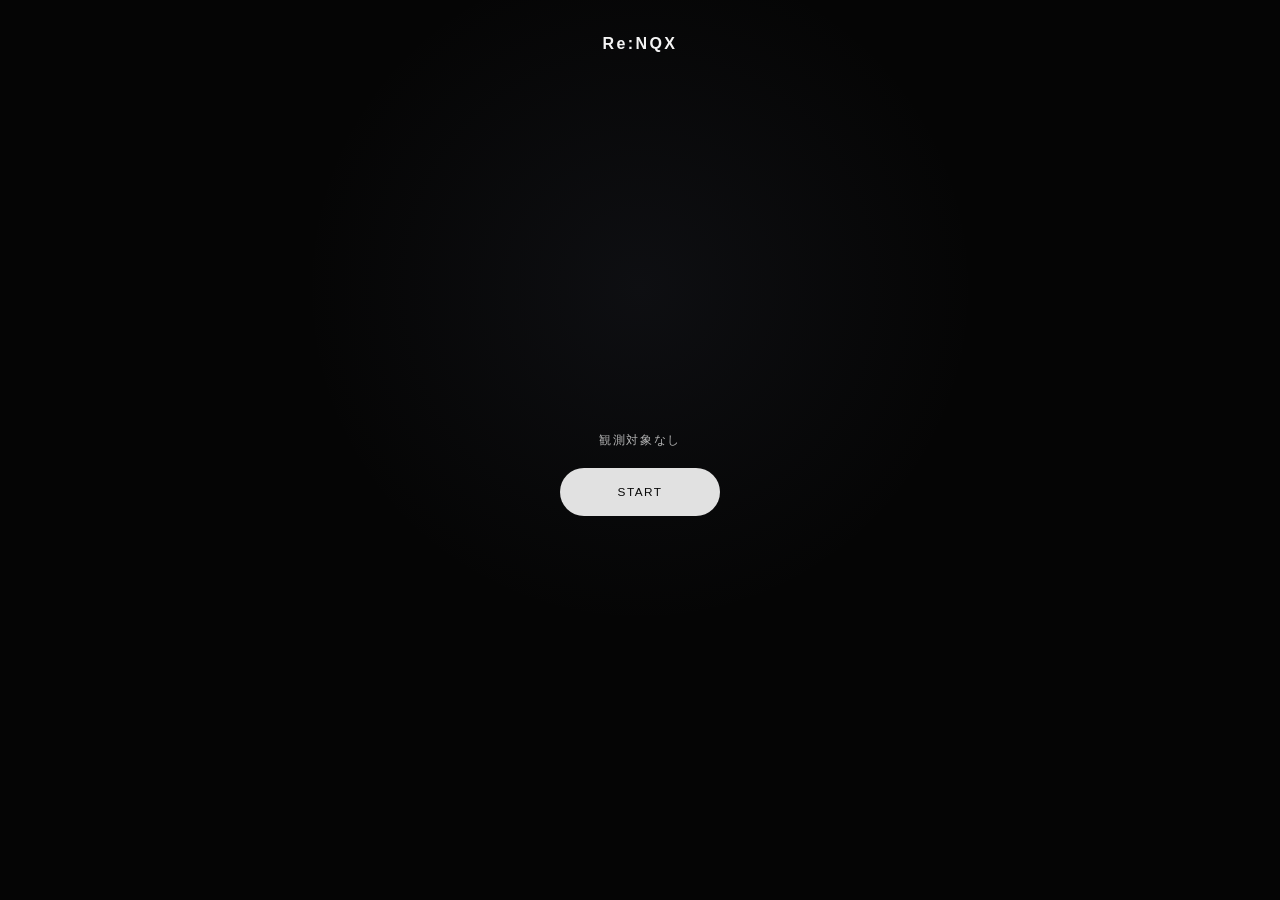
<file: index.html>
<!doctype html><html lang="ja"><head><meta charset="utf-8"><meta name="viewport" content="width=device-width,initial-scale=1"><meta http-equiv="refresh" content="0;url=/re-NQX/"><title>Re:NQX</title></head><body><a href="/re-NQX/">Re:NQX</a></body></html>
</file>
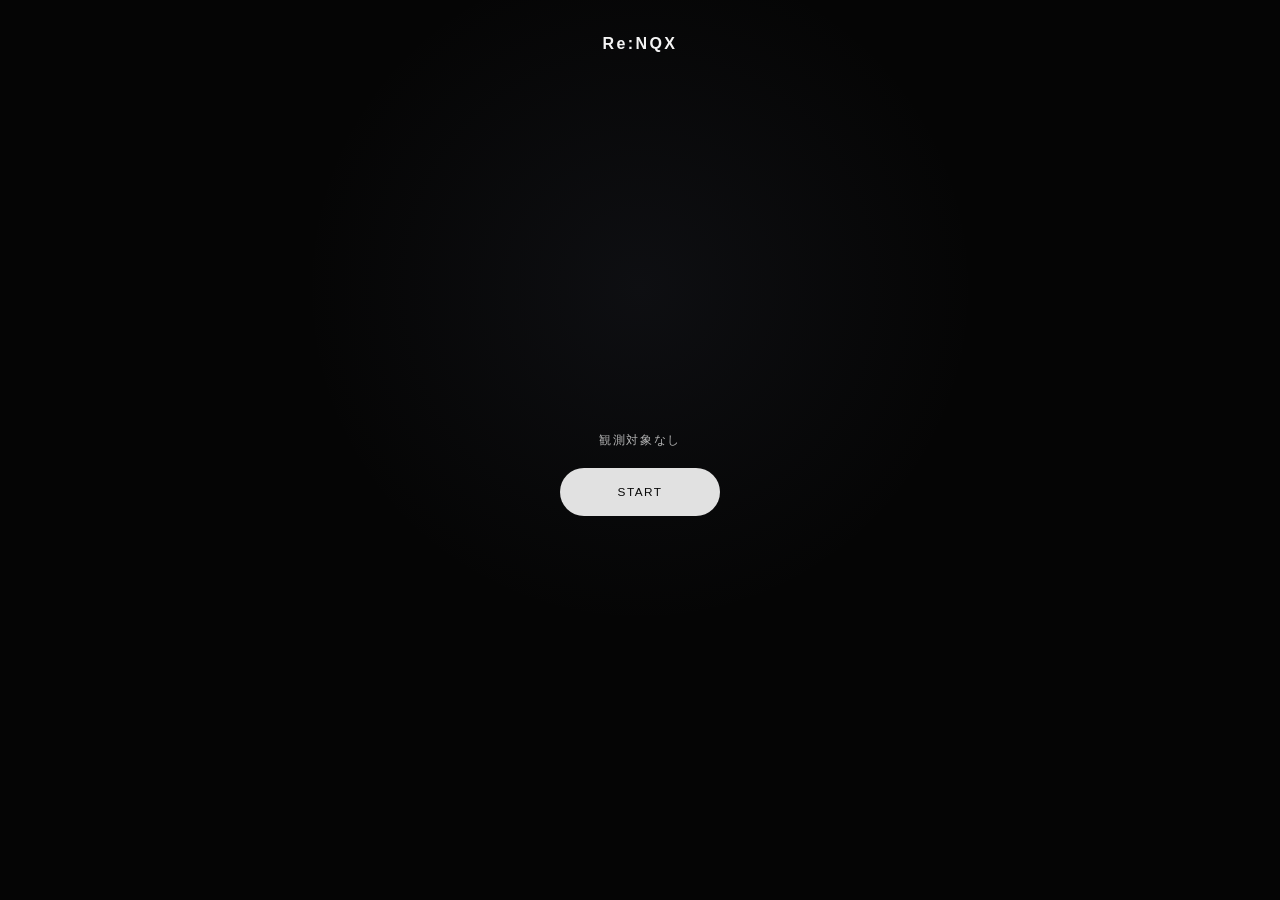
<file: re-NQX/index.html>
<!doctype html>
<html lang="ja">
  <head>
    <meta charset="UTF-8" />
    <meta name="viewport" content="width=device-width, initial-scale=1, viewport-fit=cover" />
    <meta name="theme-color" content="#050505" />
    <meta name="apple-mobile-web-app-capable" content="yes" />
    <meta name="apple-mobile-web-app-status-bar-style" content="black" />
    <title>Re:NQX</title>
    <link rel="icon" href="./icon.svg" />
    <script type="module" crossorigin src="/re-NQX/assets/index-VLy-vfEJ.js"></script>
    <script type="module" src="/re-NQX/hotfix-ja-20261011.js"></script>
    <link rel="stylesheet" crossorigin href="/re-NQX/assets/index-lcBI-uPu.css">
  <link rel="manifest" href="/re-NQX/manifest.webmanifest"><script id="vite-plugin-pwa:register-sw" src="/re-NQX/registerSW.js"></script></head>
  <body>
    <div id="app"></div>
  </body>
</html>
</file>
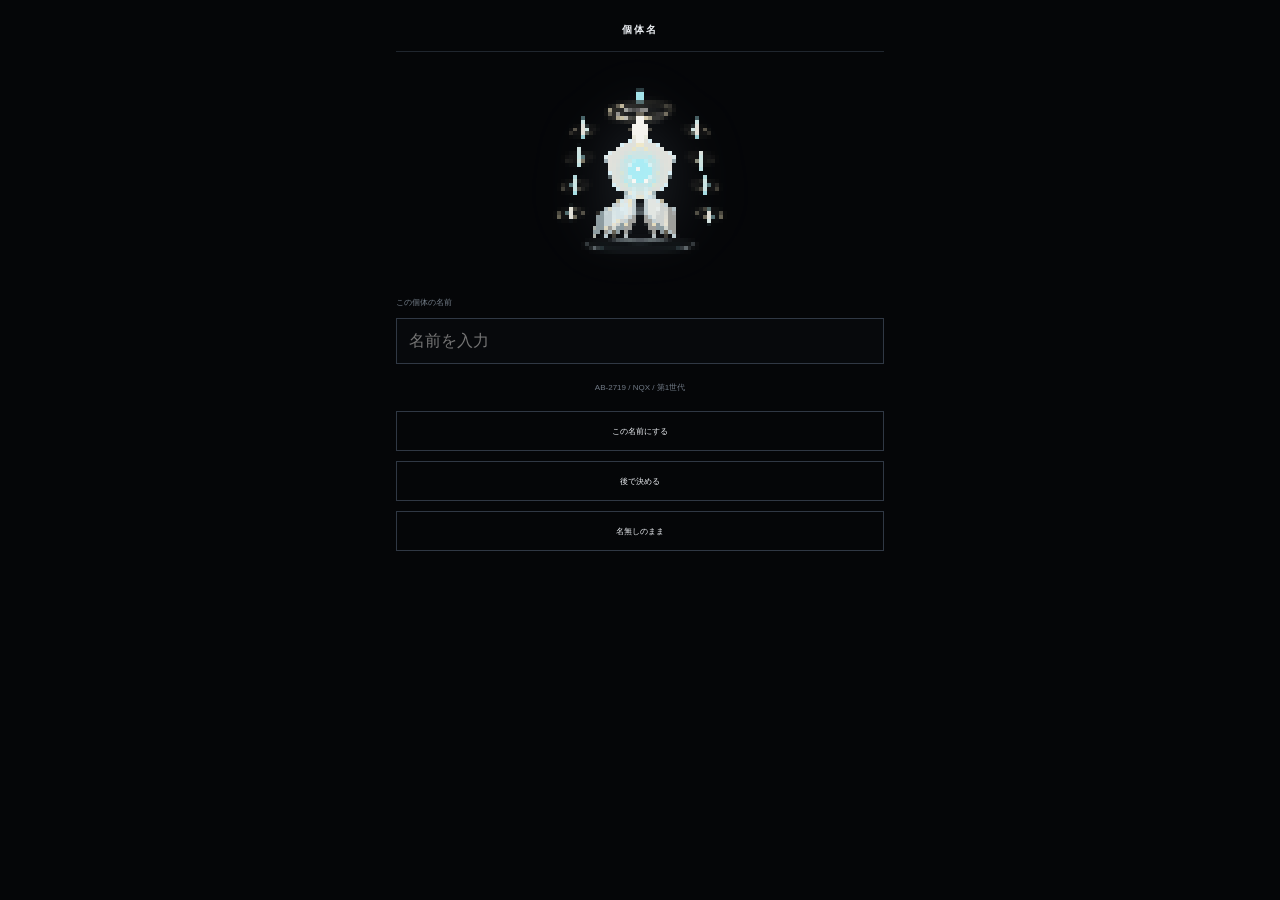
<file: renqx-preview/index.html>
<!doctype html>
<html lang="ja">
<head>
<meta charset="utf-8">
<meta name="viewport" content="width=device-width,initial-scale=1,viewport-fit=cover">
<meta name="theme-color" content="#050608">
<title>Re:NQX</title>
<style>
:root{font-family:-apple-system,BlinkMacSystemFont,"Segoe UI",sans-serif;color:#eef1f5;background:#050608}*{box-sizing:border-box}html,body,#app{margin:0;min-height:100%;background:#050608}body{min-height:100dvh;overflow-x:hidden}button,input{font:inherit;color:inherit}button{background:transparent;border:0}.screen{width:min(100%,520px);min-height:100dvh;margin:0 auto;position:relative}.home{display:flex;flex-direction:column;padding:max(0px,env(safe-area-inset-top)) 16px max(8px,env(safe-area-inset-bottom));background:radial-gradient(circle at 50% 43%,rgba(70,91,118,.11),transparent 37%),linear-gradient(rgba(20,25,33,.12) 1px,transparent 1px),linear-gradient(90deg,rgba(20,25,33,.12) 1px,transparent 1px),#050608;background-size:auto,64px 64px,64px 64px,auto}.identity{min-height:76px;display:flex;justify-content:space-between;align-items:flex-end;padding:0 4px 12px;border-bottom:1px solid #181d24}.identity>div{display:flex;flex-direction:column;gap:4px}.identity>div:last-child{text-align:right}.identity strong{font-size:15px;letter-spacing:.15em}.identity span{font-size:8px;color:#737c88;letter-spacing:.15em}.meta{height:34px;display:grid;grid-template-columns:1fr 1fr;border-bottom:1px solid #20262e}.meta span{display:grid;place-items:center;border-right:1px solid #20262e;color:#808a96;font-size:8px;letter-spacing:.16em}.meta span:last-child{border-right:0}.pair{display:grid;grid-template-columns:1fr 1fr;border-bottom:1px solid #20262e}.pair button{min-height:34px;border-right:1px solid #20262e;color:#929ba6;font-size:8px;letter-spacing:.18em}.pair button:last-child{border-right:0}.stage{flex:1;min-height:370px;display:grid;place-items:center}.pixel{display:block;width:min(58vw,240px);height:min(58vw,240px);image-rendering:pixelated;filter:drop-shadow(0 0 25px rgba(205,235,255,.13))}.explore{min-height:44px;border-top:1px solid #29313a;border-bottom:1px solid #29313a;color:#c6ccd4;font-size:9px;letter-spacing:.2em}.ad{height:44px;margin-top:8px;border:1px dashed #252c35;display:flex;align-items:center;justify-content:center;gap:8px;color:#505965;font-size:8px}.ad b{padding:2px 5px;border:1px solid #343d48;font-weight:500}.detail{padding:max(8px,env(safe-area-inset-top)) 16px max(18px,env(safe-area-inset-bottom));background:#050608;overflow:auto}.back{min-height:44px;display:grid;grid-template-columns:64px 1fr 64px;align-items:center;border-bottom:1px solid #20262e}.back button{justify-self:start;color:#818b96;font-size:8px;letter-spacing:.13em}.back strong{grid-column:2;text-align:center;font-size:10px;letter-spacing:.17em}.visual{display:grid;grid-template-columns:150px 1fr;align-items:center;min-height:180px;border-bottom:1px solid #20262e}.visual .pixel{width:140px;height:140px}.visual div{display:flex;flex-direction:column;gap:5px}.visual b{font-size:14px;letter-spacing:.1em}.visual span{font-size:8px;color:#747e89}.edit-name{margin-top:5px;min-height:28px;border:1px solid #303844;color:#aeb6c0;font-size:7px}.grid{display:grid;grid-template-columns:1fr 1fr;border-top:1px solid #20262e;border-left:1px solid #20262e;margin-top:12px}.grid div{padding:10px 8px;border-right:1px solid #20262e;border-bottom:1px solid #20262e}.grid .wide{grid-column:1/-1}.grid small{display:block;color:#68727e;font-size:7px}.grid b{display:block;margin-top:4px;font-size:10px}.bank{text-align:center;padding:24px 0 18px;border-bottom:1px solid #20262e}.bank small{display:block;color:#747d89;font-size:8px}.bank strong{display:block;font-size:36px;font-weight:500}.rows button{width:100%;min-height:44px;display:grid;grid-template-columns:1fr 52px 48px;align-items:center;border-bottom:1px solid #20262e;text-align:left;font-size:9px}.rows button.selected{background:rgba(225,235,248,.06);box-shadow:inset 2px 0 #d8e1ec}.rows b,.rows em{text-align:right}.rows em{font-style:normal;color:#7e8792}.selection{text-align:center;color:#818a95;font-size:8px;min-height:34px;padding:10px 0}.confirm{width:100%;min-height:44px;border:1px solid #36404b;font-size:9px;letter-spacing:.15em}.confirm:disabled{opacity:.25}.name-visual{display:grid;place-items:center;min-height:245px}.name-visual .pixel{width:190px;height:190px}.name-form{display:grid;gap:10px}.name-form label{font-size:8px;color:#737d88}.name-form input{width:100%;height:46px;padding:0 12px;border:1px solid #303844;background:#07090c;outline:none}.name-form p{text-align:center;color:#707985;font-size:8px}.name-form button{min-height:40px;border:1px solid #303844;font-size:8px}.pvp{display:grid;place-items:center;padding:25px 0}.pvp .pixel{width:180px;height:180px}.pvp-actions{display:grid;grid-template-columns:1fr 1fr;gap:1px;border:1px solid #252d36;background:#252d36}.pvp-actions button{min-height:44px;background:#07090c;font-size:9px}.help{text-align:center;color:#707985;font-size:8px;line-height:1.6}.log article{padding:10px 0;border-bottom:1px solid #191f26}.log time,.log p{color:#737d88;font-size:8px}.log b{display:block;margin-top:3px;font-size:9px}
.interstice-screen{position:relative;display:grid;grid-template-rows:auto minmax(0,1fr) auto;height:100dvh;min-height:100dvh;overflow:hidden;padding:0 0 max(.45rem,env(safe-area-inset-bottom));background:#050505;color:#f4f4f4}.interstice-screen.zero-mode{background:#f4f4f4;color:#171717}.interstice-hud{--hud-safe-top:env(safe-area-inset-top);--scope-axis-y:calc(var(--hud-safe-top) + 3.72rem);position:relative;z-index:3;width:100%;min-height:calc(clamp(7.15rem,16.5dvh,8.4rem) + var(--hud-safe-top));pointer-events:none;letter-spacing:.12em;font-variant-numeric:tabular-nums}.core-signal-label{position:absolute;top:calc(var(--hud-safe-top) + .15rem);left:50%;transform:translateX(-50%);white-space:nowrap;font-size:.57rem;opacity:.76}.phase-count{position:absolute;top:var(--scope-axis-y);left:50%;transform:translate(-50%,-50%);font-size:clamp(1.45rem,6.5vw,1.9rem);line-height:1}.scope-hint{position:absolute;min-width:1.7rem;text-align:center;font-size:clamp(.66rem,2.8vw,.78rem);opacity:.88}.hint-up{top:calc(var(--hud-safe-top) + 1.2rem);left:50%;transform:translateX(-50%)}.hint-left{top:var(--scope-axis-y);left:max(5mm,env(safe-area-inset-left));transform:translateY(-50%)}.hint-right{top:var(--scope-axis-y);right:max(5mm,env(safe-area-inset-right));transform:translateY(-50%)}.hint-down{bottom:.28rem;left:50%;transform:translateX(-50%)}.reticle-line{position:absolute;left:50%;width:1px;transform:translateX(-50%);background:currentColor;opacity:.28}.reticle-line-top{top:calc(var(--hud-safe-top) + 2.2rem);height:.78rem}.reticle-line-bottom{top:calc(var(--hud-safe-top) + 5.25rem);bottom:1.42rem}.interstice-canvas{display:block;width:100%;height:100%;min-height:0;touch-action:none;user-select:none;transform-origin:center}.interstice-canvas.phase-moving{animation:phaseShift .15s ease-out}.interstice-notice{min-height:2.1rem;margin:0;padding:.35rem;text-align:center;font-size:.8rem;white-space:pre-line}.extra{position:absolute;z-index:8;top:max(.45rem,env(safe-area-inset-top));left:max(.5rem,env(safe-area-inset-left));right:max(.5rem,env(safe-area-inset-right));display:flex;justify-content:space-between;pointer-events:none}.extra span,.extra button{pointer-events:auto;color:rgba(244,244,244,.62);font-size:7px;letter-spacing:.12em}.zero-mode .extra span,.zero-mode .extra button{color:rgba(23,23,23,.62)}
.battle-screen{position:relative;display:grid;grid-template-rows:auto 1fr auto auto;gap:.6rem;min-height:100dvh;padding:max(8px,env(safe-area-inset-top)) 16px max(8px,env(safe-area-inset-bottom));overflow:hidden;background:#050608}.battle-head{display:flex;justify-content:space-between;align-items:center;min-height:42px;font-size:9px;letter-spacing:.12em}.battle-field{display:grid;grid-template-columns:1fr 1fr;gap:8px;align-items:center}.battle-unit{position:relative;text-align:center}.battle-unit p{margin:4px 0;color:#8a949f;font-size:8px;line-height:1.4}.battle-canvas{display:block;width:min(42vw,180px)!important;height:min(42vw,180px)!important;margin:0 auto;image-rendering:pixelated;filter:drop-shadow(0 0 12px rgba(225,228,255,.16));transform-origin:center}.enemy-unit .battle-canvas{transform:scaleX(-1)}.battle-intel{opacity:.7}.battle-message{min-height:50px;margin:0;display:grid;place-items:center;text-align:center;white-space:pre-line;font-size:9px;letter-spacing:.08em}.battle-message-critical{font-weight:700}.battle-commands{display:grid;grid-template-columns:1fr 1fr;gap:6px}.battle-commands button{min-height:48px;border:1px solid #303844;font-size:9px}.battle-commands button:disabled{opacity:.28}.battle-screen.battle-finished .battle-commands{opacity:.25;pointer-events:none}.battle-screen.battle-enter:before{content:"";position:absolute;inset:0;z-index:4;pointer-events:none;background:repeating-linear-gradient(to bottom,transparent 0 5px,rgba(244,244,244,.045) 5px 6px);animation:bNoise .7s steps(4,end)}.battle-screen.battle-impact:after{content:"";position:absolute;inset:0;z-index:3;pointer-events:none;background:radial-gradient(circle at 50% 46%,rgba(255,255,255,.2),transparent 42%);animation:bFlash .52s ease-out}.battle-detect .battle-canvas{animation:bDetect .8s ease-out}.battle-invade{animation:bInvade .5s ease-out}.battle-guard{animation:bGuard .55s ease-out}.battle-adapt{animation:bAdapt .65s ease-out}.battle-escape{animation:bEscape .6s ease-out}.battle-absorb{animation:bAbsorb .8s ease-out}.battle-hit .battle-canvas{animation:bHit .12s steps(3,end)}.battle-break .battle-canvas{animation:bBreak .6s ease-out}.battle-core-reveal .battle-canvas{animation:bCore .75s ease-out}.battle-collapse .battle-canvas{animation:bCollapse 1.15s ease-out forwards}.core-exposed .battle-canvas{filter:brightness(1.15) drop-shadow(0 0 20px rgba(255,255,255,.28))}
.game-over{position:fixed;inset:0;z-index:99;background:#050608;display:grid;place-items:center;text-align:center}.game-over b{font-size:18px;letter-spacing:.2em}.game-over span{display:block;margin-top:8px;color:#7d8691;font-size:9px}
@keyframes phaseShift{from{transform:translate(var(--phase-shift-x,0),var(--phase-shift-y,0))}to{transform:none}}@keyframes bNoise{0%,100%{opacity:0}35%{opacity:.45}70%{opacity:.12}}@keyframes bFlash{0%,100%{opacity:0}22%{opacity:.75}55%{opacity:.15}}@keyframes bDetect{0%{opacity:.08;clip-path:inset(48% 0)}50%{opacity:.65;clip-path:inset(18% 0)}100%{opacity:1;clip-path:inset(0)}}@keyframes bInvade{18%{transform:translateX(-3px)}42%{transform:translateX(16px) scale(1.045);filter:brightness(1.38)}100%{transform:none;filter:none}}@keyframes bGuard{35%{transform:scale(.965);filter:brightness(1.6) drop-shadow(0 0 22px rgba(244,244,244,.5))}100%{transform:none;filter:none}}@keyframes bAdapt{40%{opacity:.65;filter:contrast(1.3) brightness(1.35)}100%{opacity:1;filter:none}}@keyframes bEscape{45%{transform:translateX(-9px);opacity:.28;filter:blur(.8px)}100%{transform:none;opacity:1;filter:none}}@keyframes bAbsorb{48%{transform:scale(1.055);filter:brightness(1.5)}100%{transform:none;filter:none}}@keyframes bHit{30%{transform:translateX(-3px);filter:brightness(2)}60%{transform:translateX(2px)}100%{transform:none;filter:none}}@keyframes bBreak{0%,100%{transform:scaleX(-1)}35%{transform:scaleX(-1) translateX(7px) skewX(8deg);filter:brightness(1.6)}60%{transform:scaleX(-1) translateX(-5px) skewX(-5deg)}}@keyframes bCore{0%{transform:scaleX(-1)}45%{transform:scaleX(-1) scale(1.06);filter:brightness(1.8) drop-shadow(0 0 28px #fff)}100%{transform:scaleX(-1)}}@keyframes bCollapse{0%{transform:scaleX(-1);opacity:1}70%{transform:scaleX(-1) scale(.9);opacity:.4}100%{transform:scaleX(-1) scale(.8);opacity:.08;filter:blur(3px)}}
@media(max-width:360px){.home,.detail{padding-left:12px;padding-right:12px}.identity strong{font-size:13px}.identity span{font-size:7px}.pixel{width:200px;height:200px}}
</style>
</head>
<body><div id="app"></div>
<script type="module">
import { drawReferenceAberrant } from './aberrantVisual.js';
import { createIntersticeRun, intersticeMarkup, drawInterstice, updateIntersticeHud, attemptMove, tickRun, bandForRun } from './interstice.js';
import { createBattle, performBattleAction, battleMarkup } from './battle.js';

const app=document.querySelector('#app'),params=new URLSearchParams(location.search);
const requestedFloor=Math.max(1,Math.trunc(Number(params.get('floor'))||17)),forcedEncounter=params.get('encounter')==='1';
const savedName=localStorage.getItem('renqx.preview.name')||'';
const a={id:'AB-2719',name:savedName,type:'NQX',class:103,stage:2,generation:1,sync:37,syncLimit:100,fragments:18,seed:'RENQX-PREVIEW-NQX',visualSeed:'RENQX-PREVIEW-NQX',abilities:{LIFE:108,POWER:96,GUARD:88,SPEED:103,ABSORB:72,ADAPT:110},hidden:{POTENTIAL:54,DECAY:22,MUTATION:41,INSTINCT:58},growthSpent:{LIFE:12,POWER:10,GUARD:9,SPEED:13,ABSORB:8,ADAPT:28},color:{main:'#F4F1ED',sub:'#D9D9D6',core:'#FFFFFF'},visualParams:{body:1,head:1,core:1,appendage:2,shell:1,aura:1,asymmetry:.12,scale:1,aspect:1,pattern:1,offset:0},battleRecord:{},explorationRecord:{}};
let view='home',selected='',run=null,battle=null,phaseTimer=0,phaseLast=0,visualTimer=0,pointerStart=null;
const label={LIFE:'生命',POWER:'攻撃',GUARD:'防御',SPEED:'速度',ABSORB:'吸収',ADAPT:'適応'};
const name=()=>a.name.trim()||'名無し';
function stopVisual(){if(visualTimer)clearInterval(visualTimer);visualTimer=0}
function bufferFor(c){if(!c._renqxBuffer){const b=document.createElement('canvas');b.width=260;b.height=260;c._renqxBuffer=b}return c._renqxBuffer}
function drawPixel(c,unit,frame=0,size=220){if(!c||!unit)return;const b=bufferFor(c),bc=b.getContext('2d');bc.setTransform(1,0,0,1,0,0);bc.clearRect(0,0,260,260);bc.imageSmoothingEnabled=true;const drift=Math.sin(frame/3.5)*2.2,pulse=1+Math.sin(frame/5.5)*.018;bc.save();bc.translate(130,130+drift);bc.scale(pulse,pulse);bc.translate(-130,-130);drawReferenceAberrant(bc,unit);bc.globalCompositeOperation='source-atop';bc.globalAlpha=Number(unit.stage)>0?.55:.9;bc.fillStyle=unit.color?.main||'#F4F1ED';bc.fillRect(0,0,260,260);bc.restore();bc.globalCompositeOperation='source-over';bc.globalAlpha=1;c.width=48;c.height=48;c.style.width=`${size}px`;c.style.height=`${size}px`;c.style.imageRendering='pixelated';const x=c.getContext('2d');x.setTransform(1,0,0,1,0,0);x.clearRect(0,0,48,48);x.imageSmoothingEnabled=false;x.drawImage(b,0,0,260,260,0,0,48,48)}
function animate(selector,own=a,enemy=null){stopVisual();let frame=0;const paint=()=>{document.querySelectorAll(selector).forEach(c=>{const foe=c.matches('[data-enemy-battle-canvas]');drawPixel(c,foe?enemy:own,frame+(foe?3:0),Number(c.dataset.size)||220)})};paint();visualTimer=setInterval(()=>{frame++;paint()},120)}
function back(title){return `<header class="back"><button data-go="home">戻る</button><strong>${title}</strong></header>`}
function home(){view='home';stopPhase();stopVisual();app.innerHTML=`<main class="screen home"><header class="identity"><div><strong>${name()}</strong><span>${a.type} / ABERRANT · GEN 01</span></div><div><strong>STAGE 02</strong><span>SYNC ${a.sync} / ${a.syncLimit}</span></div></header><div class="meta"><span>CLASS ${String(a.class).padStart(3,'0')}</span><span>FRAGMENT ${a.fragments}</span></div><nav class="pair"><button data-go="status">状態</button><button data-go="history">履歴</button></nav><section class="stage"><canvas class="pixel" data-own data-size="240"></canvas></section><nav class="pair"><button data-go="growth">育成</button><button data-go="pvp">対戦</button></nav><button class="explore" data-go="explore">探索</button><aside class="ad"><b>AD</b><span>広告プロバイダ接続領域</span></aside></main>`;animate('[data-own]')}
function naming(initial=false){view='name';stopPhase();stopVisual();app.innerHTML=`<main class="screen detail">${initial?'<header class="back"><strong>個体名</strong></header>':back('個体名')}<section class="name-visual"><canvas class="pixel" data-own data-size="190"></canvas></section><section class="name-form"><label>この個体の名前</label><input data-name value="${a.name.replaceAll('"','&quot;')}" placeholder="名前を入力"><p>${a.id} / ${a.type} / 第1世代</p><button data-name-action="save">この名前にする</button>${initial?'<button data-name-action="later">後で決める</button><button data-name-action="unnamed">名無しのまま</button>':'<button data-go="status">変更せず戻る</button>'}</section></main>`;animate('[data-own]')}
function status(){view='status';stopPhase();stopVisual();app.innerHTML=`<main class="screen detail">${back('状態')}<section class="visual"><canvas class="pixel" data-own data-size="140"></canvas><div><b>${name()}</b><span>${a.id}</span><span>${a.type}</span><button class="edit-name" data-go="name">名前を変更</button></div></section><section class="grid">${[['タイプ',a.type],['クラス',a.class],['成長段階','中間成長'],['世代','1'],['生命',a.abilities.LIFE],['攻撃',a.abilities.POWER],['防御',a.abilities.GUARD],['速度',a.abilities.SPEED],['吸収',a.abilities.ABSORB],['適応',a.abilities.ADAPT],['同期',a.sync+'%'],['同期限界',a.syncLimit+'%'],['フラグメント',a.fragments],['クラス上限表示','666']].map(x=>`<div><small>${x[0]}</small><b>${x[1]}</b></div>`).join('')}<div class="wide"><small>外見</small><b>Re:NQX正本 / ピクセル化</b></div></section></main>`;animate('[data-own]')}
function history(){view='history';stopPhase();stopVisual();app.innerHTML=`<main class="screen detail">${back('履歴')}<section class="grid">${[['探索回数','12'],['最大階層','17'],['CORE到達','5'],['探索失敗','2'],['探索戦闘','8'],['対人戦','4'],['FRAGMENT獲得','34'],['FRAGMENT消費','16']].map(x=>`<div><small>${x[0]}</small><b>${x[1]}</b></div>`).join('')}</section><section class="log"><article><time>2026-10-12</time><b>${name()} / PHASE CORE到達</b><p>階層17 / FRAGMENT +5</p></article></section></main>`}
function growth(){view='growth';stopPhase();stopVisual();app.innerHTML=`<main class="screen detail">${back('育成')}<section class="bank"><small>フラグメント</small><strong>${a.fragments}</strong><small>成長段階 中間成長 / 次 150</small></section><section class="rows">${Object.entries(label).map(([k,v])=>`<button data-grow="${k}" class="${selected===k?'selected':''}"><span>${v}</span><b>${a.abilities[k]}</b><em>${selected===k?'選択':'+1'}</em></button>`).join('')}</section><p class="selection">${selected?`${label[selected]}へ1フラグメント割り振ります`:'能力を選択してください'}</p><button class="confirm" data-confirm ${selected&&a.fragments>0?'':'disabled'}>割り振り確定</button></main>`}
function pvp(){view='pvp';stopPhase();stopVisual();app.innerHTML=`<main class="screen detail">${back('対戦')}<section class="pvp"><canvas class="pixel" data-own data-size="180"></canvas><p>${name()} / ${a.type} / クラス ${a.class}</p></section><div class="pvp-actions"><button>対戦QRを表示</button><button>相手QRを読む</button></div><p class="help">対人戦は3ターン完全自動。探索戦闘とは別仕様です。</p></main>`;animate('[data-own]')}
function stopPhase(){if(phaseTimer)clearInterval(phaseTimer);phaseTimer=0;phaseLast=0}
function failPhase(){stopPhase();stopVisual();view='over';app.insertAdjacentHTML('beforeend',`<div class="game-over"><div><b>PHASE LOST</b><span>${run?.zeroMode?'666':'000'} / GAME OVER</span></div></div>`);setTimeout(home,1800)}
function phaseTick(){if(!run||run.ended||!['explore','battle'].includes(view))return;const now=Date.now(),elapsed=Math.floor((now-phaseLast)/1000);if(elapsed<1)return;phaseLast+=elapsed*1000;const result=tickRun(run,elapsed);if(view==='explore'){updateIntersticeHud(app,run);drawInterstice(document.querySelector('#interstice-canvas'),run)}if(result.outcome==='failure')failPhase()}
function startPhase(){stopPhase();phaseLast=Date.now();phaseTimer=setInterval(phaseTick,250)}
function renderExplore(){view='explore';stopVisual();app.innerHTML=intersticeMarkup(run);app.querySelector('.interstice-screen')?.insertAdjacentHTML('afterbegin',`<div class="extra"><span>階層 ${String(run.floor).padStart(3,'0')}</span><button data-go="home">探索を中断</button></div>`);updateIntersticeHud(app,run);drawInterstice(document.querySelector('#interstice-canvas'),run);startPhase()}
function explore(){const zero=requestedFloor>=666;run=createIntersticeRun(a,{zeroMode:zero});run.floor=requestedFloor;run.count=333;run.growthWeights={LIFE:.2,POWER:.2,GUARD:.2,SPEED:1,ABSORB:.2,ADAPT:1};run.battleWinsThreat={1:0,2:0,3:0,4:0,5:0};run.classBattleBonus=0;run.absorbSuccesses=0;run.importantTraceCount=0;run.safeMoves=0;run.battleSerial=0;if(forcedEncounter)run.encounterValue=99;renderExplore()}
function renderBattle(){view='battle';stopVisual();app.innerHTML=battleMarkup(battle,a,run.runLife);animate('[data-player-battle-canvas],[data-enemy-battle-canvas]',a,battle.enemy);if(battle.coreExposed){app.querySelector('.enemy-unit')?.classList.add('core-exposed');app.querySelector('[data-battle-message]')?.classList.add('battle-message-critical')}startPhase()}
function beginBattle(special=false){battle=createBattle(a,run,bandForRun(run),special);renderBattle();const screen=app.querySelector('.battle-screen'),enemy=app.querySelector('.enemy-unit'),message=app.querySelector('[data-battle-message]');screen?.classList.add('battle-enter');enemy?.classList.add('battle-detect');if(message)message.textContent=`敵性反応\n脅威 ${battle.enemy.threat}`}
function animateBattle(action,result){const screen=app.querySelector('.battle-screen'),player=app.querySelector('.player-unit'),enemy=app.querySelector('.enemy-unit');screen?.classList.add('battle-impact');player?.classList.add(`battle-${String(action).toLowerCase()}`);if(result.enemyAction)enemy?.classList.add(`battle-${String(result.enemyAction).toLowerCase()}`);if(Number(result.damage)>0)player?.classList.add('battle-hit');if(result.breakSucceeded)enemy?.classList.add('battle-break');if(result.coreExposed)enemy?.classList.add('battle-core-reveal','core-exposed');if(action==='ABSORB')enemy?.classList.add('battle-absorb-target');if(result.outcome==='victory')enemy?.classList.add('battle-collapse')}
function doBattle(action){if(!battle||run.ended)return;const result=performBattleAction(battle,action,a,run);renderBattle();animateBattle(action,result);if(result.outcome==='failure'||run.runLife<=0){setTimeout(failPhase,700);return}if(result.outcome==='escape'){setTimeout(()=>{battle=null;run.encounterValue=0;run.safeMoves=5;renderExplore()},850);return}if(result.outcome==='victory'){const msg=app.querySelector('[data-battle-message]');if(msg)msg.textContent=result.absorbSucceeded?'勝利 / 吸収成功':'勝利';setTimeout(()=>{battle=null;run.encounterValue=0;run.safeMoves=5;renderExplore()},1100);return}setTimeout(()=>{if(view==='battle')renderBattle()},850)}
function move(dx,dy){if(!run||run.ended||view!=='explore')return;const safe=run.safeMoves>0,result=attemptMove(run,dx,dy,a);if(!result.moved)return;if(safe){run.safeMoves--;result.encounter=false;run.encounterValue=Math.min(run.encounterValue,10)}const c=document.querySelector('#interstice-canvas');if(c){c.style.setProperty('--phase-shift-x',`${-dx*8}px`);c.style.setProperty('--phase-shift-y',`${-dy*8}px`);c.classList.remove('phase-moving');void c.offsetWidth;c.classList.add('phase-moving')}updateIntersticeHud(app,run);drawInterstice(c,run);const notice=app.querySelector('[data-interstice-notice]');if(notice&&result.notice)notice.textContent=result.notice;if(result.outcome==='core'){if(notice)notice.textContent='CORE REACHED';setTimeout(home,1000);return}if(result.outcome==='failure'){failPhase();return}if(result.encounter||result.encounterReserved)setTimeout(()=>beginBattle(result.encounterReserved===true),450)}
function saveName(mode){if(mode==='save'){const value=(document.querySelector('[data-name]')?.value||'').trim();if(!value)return;a.name=value;localStorage.setItem('renqx.preview.name',value)}else if(mode==='unnamed'){a.name='';localStorage.removeItem('renqx.preview.name')}localStorage.setItem('renqx.preview.naming.seen','1');home()}
document.addEventListener('click',e=>{const go=e.target.closest?.('[data-go]')?.dataset.go;if(go){if(go==='home')home();else if(go==='status')status();else if(go==='history')history();else if(go==='growth'){selected='';growth()}else if(go==='pvp')pvp();else if(go==='explore')explore();else if(go==='name')naming(false);return}const n=e.target.closest?.('[data-name-action]')?.dataset.nameAction;if(n){saveName(n);return}const g=e.target.closest?.('[data-grow]')?.dataset.grow;if(g){selected=g;growth();return}if(e.target.closest?.('[data-confirm]')){if(selected&&a.fragments>0){a.fragments--;a.abilities[selected]++;selected='';growth()}return}const action=e.target.closest?.('[data-battle-action]')?.dataset.battleAction;if(action)doBattle(action)});
document.addEventListener('pointerdown',e=>{if(e.target?.id==='interstice-canvas')pointerStart={x:e.clientX,y:e.clientY,id:e.pointerId}});document.addEventListener('pointerup',e=>{if(!pointerStart||e.target?.id!=='interstice-canvas')return;const dx=e.clientX-pointerStart.x,dy=e.clientY-pointerStart.y;pointerStart=null;if(Math.max(Math.abs(dx),Math.abs(dy))<24)return;if(Math.abs(dx)>Math.abs(dy))move(dx>0?1:-1,0);else move(0,dy>0?1:-1)});document.addEventListener('pointercancel',()=>pointerStart=null);document.addEventListener('visibilitychange',()=>{if(!document.hidden&&run&&['explore','battle'].includes(view))phaseTick()});
const directTest=forcedEncounter||params.has('floor');if(!directTest&&!localStorage.getItem('renqx.preview.naming.seen'))naming(true);else home();
</script>
</body>
</html>
</file>
<file: re-NQX/assets/index-lcBI-uPu.css>
:root{color:#f4f4f4;font-synthesis:none;text-rendering:optimizelegibility;background:#050505;font-family:-apple-system,BlinkMacSystemFont,Segoe UI,sans-serif}*{box-sizing:border-box}html,body,#app{width:100%;min-height:100%;margin:0}html{-webkit-text-size-adjust:100%}body{overscroll-behavior-y:none;background:radial-gradient(circle at 50% 32%,#7882aa14,#0000 38%),#050505;min-height:100dvh;overflow-x:hidden}button{font:inherit;color:inherit;-webkit-tap-highlight-color:transparent;touch-action:manipulation;background:0 0;border:0}button:focus-visible{outline-offset:3px;outline:2px solid #f4f4f4cc}.screen{width:min(100%,520px);min-height:100dvh;padding:max(1rem, env(safe-area-inset-top)) max(1rem, env(safe-area-inset-right)) max(1rem, env(safe-area-inset-bottom)) max(1rem, env(safe-area-inset-left));margin:0 auto}.topbar{justify-content:center;align-items:center;min-height:3.5rem;display:flex}.topbar h1,.detail-header h1{letter-spacing:.15em;margin:0;font-size:1rem;font-weight:700}.notice,.phase-message,.signal-copy,.sync-stage,.empty-detail{text-align:center;letter-spacing:.14em;opacity:.72;margin:0;font-size:.72rem}.notice{min-height:1.2rem}.empty-observation{place-content:center;justify-items:center;gap:1.25rem;min-height:calc(100dvh - 6rem);display:grid}.primary-action,.secondary-action,.phase-action,.bottom-nav button,.detail-header button{letter-spacing:.12em;border:1px solid #f4f4f43d;border-radius:999px;min-height:3rem;padding:.7rem 1.2rem;font-size:.74rem}.primary-action{color:#080808;background:#f4f4f4eb;border-color:#0000;min-width:10rem}.main-screen{grid-template-rows:auto auto 1fr auto auto auto;gap:.8rem;display:grid}.observation-card{align-content:center;place-items:center;gap:.5rem;min-height:56dvh;display:grid}.aberrant-canvas{filter:drop-shadow(0 0 16px #e1e4ff1f);transform-origin:50% 54%;width:min(72vw,300px);max-width:100%;height:min(72vw,300px);display:block}.main-screen:not(.sync-low):not(.sync-critical) .aberrant-canvas,.detail-visual .aberrant-canvas{animation:3.4s ease-in-out infinite aberrant-idle}.aberrant-canvas.compact{width:min(54vw,220px);height:min(54vw,220px)}.aberrant-canvas.thumbnail{width:92px;height:92px}.identity-line{letter-spacing:.1em;flex-wrap:wrap;justify-content:center;gap:.8rem 1.2rem;font-size:.68rem;display:flex}.phase-action{border-radius:.8rem;width:100%;min-height:3.4rem}.phase-message{min-height:1rem}.bottom-nav{grid-template-columns:1fr 1fr;gap:.8rem;display:grid}.bottom-nav button{border-radius:.8rem;width:100%}.scanner-screen{grid-template-rows:auto 1fr;display:grid}.scanner-panel{place-content:center;justify-items:center;gap:1rem;display:grid}.sync-stage{min-height:1rem}.video-frame{aspect-ratio:1;background:#000;border:1px solid #f4f4f447;border-radius:1rem;width:min(82vw,380px);overflow:hidden}#qr-video{object-fit:cover;width:100%;height:100%;display:block}.secondary-action{min-width:8rem}.detail-screen{align-content:start;gap:1rem;display:grid}.detail-header{grid-template-columns:5rem 1fr 5rem;align-items:center;min-height:3.5rem;display:grid}.detail-header h1{text-align:center}.detail-header button{justify-self:start;min-height:2.5rem;padding:.45rem .8rem;font-size:.65rem}.detail-visual{place-items:center;display:grid}.status-grid{background:#f4f4f414;border:1px solid #f4f4f426;border-radius:.85rem;grid-template-columns:1fr 1fr;gap:1px;margin:0;display:grid;overflow:hidden}.status-grid>div{background:#050505f5;min-width:0;padding:.85rem}.status-grid .wide{grid-column:1/-1}.status-grid dt{letter-spacing:.12em;opacity:.55;font-size:.61rem}.status-grid dd{overflow-wrap:anywhere;margin:.35rem 0 0;font-size:.83rem}.history-current{border:1px solid #f4f4f426;border-radius:.85rem;grid-template-columns:104px 1fr;align-items:center;gap:1rem;padding:1rem;display:grid}.history-current p{letter-spacing:.08em;margin:.28rem 0;font-size:.72rem}.empty-detail{padding:2rem 0}.interstice-screen{height:100dvh;min-height:100dvh;padding:0 0 max(.45rem, env(safe-area-inset-bottom));overscroll-behavior:none;background:#050505;grid-template-rows:auto minmax(0,1fr) auto;display:grid;position:relative;overflow:hidden}.interstice-screen.zero-mode{color:#171717;background:#f4f4f4}.interstice-hud{--hud-safe-top:env(safe-area-inset-top);--scope-axis-y:calc(var(--hud-safe-top) + 3.72rem);z-index:3;width:100%;min-height:calc(clamp(7.15rem, 16.5dvh, 8.4rem) + var(--hud-safe-top));pointer-events:none;letter-spacing:.12em;font-variant-numeric:tabular-nums;position:relative}.interstice-hud .core-signal-label{top:calc(var(--hud-safe-top) + .15rem);white-space:nowrap;text-align:center;opacity:.76;font-size:.57rem;line-height:1;position:absolute;left:50%;transform:translate(-50%)}.interstice-hud .phase-count{top:var(--scope-axis-y);font-size:clamp(1.45rem,6.5vw,1.9rem);font-weight:700;line-height:1;position:absolute;left:50%;transform:translate(-50%,-50%)}.scope-hint{text-align:center;opacity:.88;min-width:1.7rem;font-size:clamp(.66rem,2.8vw,.78rem);line-height:1;position:absolute}.interstice-hud .hint-up{top:calc(var(--hud-safe-top) + 1.2rem);left:50%;transform:translate(-50%)}.interstice-hud .hint-left{top:var(--scope-axis-y);left:max(5mm, env(safe-area-inset-left));transform:translateY(-50%)}.interstice-hud .hint-right{top:var(--scope-axis-y);right:max(5mm, env(safe-area-inset-right));transform:translateY(-50%)}.interstice-hud .hint-down{bottom:.28rem;left:50%;transform:translate(-50%)}.reticle-line{opacity:.28;background:currentColor;width:1px;position:absolute;left:50%;transform:translate(-50%);box-shadow:0 0 4px}.reticle-line-top{top:calc(var(--hud-safe-top) + 2.2rem);height:.78rem}.reticle-line-bottom{top:calc(var(--hud-safe-top) + 5.25rem);bottom:1.42rem}.interstice-canvas{touch-action:none;-webkit-user-select:none;user-select:none;-webkit-touch-callout:none;transform-origin:50%;place-self:stretch stretch;width:100%;height:100%;min-height:0;display:block}.interstice-canvas.phase-moving{animation:.15s ease-out phase-shift}.interstice-canvas.phase-contact{animation:.3s ease-out phase-contact}.interstice-canvas.phase-core-contact{animation:.65s ease-out phase-core-contact}.interstice-notice{z-index:3;min-height:2.1rem;padding:.35rem max(.5rem, env(safe-area-inset-right)) 0 max(.5rem, env(safe-area-inset-left));text-align:center;white-space:pre-line;letter-spacing:.08em;opacity:.9;margin:0;font-size:.8rem;line-height:1.5;position:relative}.interstice-notice.notice-important{letter-spacing:.12em;font-size:.94rem;font-weight:700}.interstice-notice.notice-core{color:#53ff91;text-shadow:0 0 12px #53ff916b}.zero-mode .interstice-notice{color:#171717}.zero-mode .interstice-notice.notice-core{color:#087a3b;text-shadow:0 0 8px #087a3b33}.battle-screen{grid-template-rows:auto 1fr auto auto;gap:.6rem;display:grid;position:relative;overflow:hidden}.battle-head{letter-spacing:.12em;justify-content:space-between;align-items:center;min-height:2.6rem;font-size:.68rem;display:flex}.battle-field{grid-template-columns:1fr 1fr;align-items:center;gap:.55rem;display:grid}.battle-unit{text-align:center;min-width:0;position:relative}.battle-unit p{letter-spacing:.05em;margin:.24rem 0;font-size:.59rem;line-height:1.35}.battle-canvas{filter:drop-shadow(0 0 12px #e1e4ff29);width:min(42vw,180px);height:min(42vw,180px);margin:0 auto;display:block}.enemy-unit .battle-canvas{transform:scaleX(-1)}.enemy-unit.core-exposed .battle-canvas{animation:.9s ease-in-out infinite core-exposed}.battle-intel{opacity:.7}.battle-message{text-align:center;white-space:pre-line;letter-spacing:.08em;place-items:center;min-height:2.4rem;margin:0;font-size:.8rem;line-height:1.55;display:grid}.battle-message.battle-message-critical{letter-spacing:.13em;text-shadow:0 0 10px #f4f4f438;font-size:.92rem;font-weight:700}.battle-message.battle-result{letter-spacing:.14em;min-height:3.5rem;font-size:.96rem;font-weight:700}.battle-screen.battle-finished .battle-commands{opacity:.24;pointer-events:none}.battle-commands{padding-bottom:max(.25rem, env(safe-area-inset-bottom));grid-template-columns:1fr 1fr;gap:.55rem;display:grid}.battle-commands button{letter-spacing:.1em;border:1px solid #f4f4f447;border-radius:.75rem;min-height:3rem;font-size:.7rem}.battle-commands button:disabled{opacity:.28}.battle-unit,.battle-message{transition:transform .28s,opacity .28s}.core-changes{top:50%;left:max(1rem, env(safe-area-inset-left));right:max(1rem, env(safe-area-inset-right));z-index:6;-webkit-backdrop-filter:blur(10px);backdrop-filter:blur(10px);text-align:center;background:#050505f0;border:1px solid #53ff9157;border-radius:.8rem;padding:1rem;animation:.32s ease-out core-result;position:absolute;transform:translateY(-50%);box-shadow:0 0 28px #53ff911a}.phase-result-title{color:#53ff91;letter-spacing:.16em;text-shadow:0 0 10px #53ff9147;margin-bottom:.8rem;font-size:.96rem;display:block}.phase-result-grid{gap:.42rem;display:grid}.phase-result-row{font-variant-numeric:tabular-nums;letter-spacing:.06em;grid-template-columns:minmax(4.5rem,1fr) auto 2.5rem;align-items:baseline;gap:.55rem;font-size:.78rem;display:grid}.phase-result-row span:first-child{text-align:left}.phase-result-row span:nth-child(2){text-align:center}.phase-result-row em{color:#53ff91;text-align:right;font-style:normal;font-weight:700}.phase-result-mutation{color:#53ff91;letter-spacing:.13em;margin:.9rem 0 0;font-size:.9rem;font-weight:700}.core-changes>p:not(.phase-result-mutation){letter-spacing:.08em;margin:.25rem 0;font-size:.78rem}@keyframes aberrant-idle{0%,to{transform:translateY(0)scale(1)}48%{transform:translateY(-2px)scale(1.008)}54%{transform:translateY(-1px)scale(1.004)}}.main-screen:not(.sync-low):not(.sync-critical) .aberrant-canvas[data-aberrant-type=Q],.detail-visual .aberrant-canvas[data-aberrant-type=Q],.main-screen:not(.sync-low):not(.sync-critical) .aberrant-canvas[data-aberrant-type=FRAGMENT],.detail-visual .aberrant-canvas[data-aberrant-type=FRAGMENT]{animation-name:aberrant-edge-idle;animation-duration:2.7s}.main-screen:not(.sync-low):not(.sync-critical) .aberrant-canvas[data-aberrant-type=ECHO],.detail-visual .aberrant-canvas[data-aberrant-type=ECHO],.main-screen:not(.sync-low):not(.sync-critical) .aberrant-canvas[data-aberrant-type=DRIFT],.detail-visual .aberrant-canvas[data-aberrant-type=DRIFT]{animation-name:aberrant-flow-idle;animation-duration:4.2s}.main-screen:not(.sync-low):not(.sync-critical) .aberrant-canvas[data-aberrant-type=NQX],.detail-visual .aberrant-canvas[data-aberrant-type=NQX],.main-screen:not(.sync-low):not(.sync-critical) .aberrant-canvas[data-aberrant-type=VEIL],.detail-visual .aberrant-canvas[data-aberrant-type=VEIL],.main-screen:not(.sync-low):not(.sync-critical) .aberrant-canvas[data-aberrant-type=SIGNAL],.detail-visual .aberrant-canvas[data-aberrant-type=SIGNAL]{animation-name:aberrant-ritual-idle;animation-duration:3.8s}@keyframes aberrant-edge-idle{0%,to{transform:translateY(0)rotate(0)scale(1)}46%{transform:translateY(-2px)rotate(-.25deg)scale(1.01)}52%{transform:translateY(-1px)rotate(.22deg)scale(1.006)}}@keyframes aberrant-flow-idle{0%,to{transform:translate(0)scale(1)}48%{transform:translate(2px,-2px)scale(1.008)}72%{transform:translate(-1px,-1px)scale(1.004)}}@keyframes aberrant-ritual-idle{0%,to{transform:translateY(0)scale(1)}50%{transform:translateY(-2px)scale(1.012)}}@keyframes phase-shift{0%{transform:translate(var(--phase-shift-x,0), var(--phase-shift-y,0))}to{transform:translate(0)}}@keyframes phase-contact{0%{filter:brightness()}45%{filter:brightness(1.28)contrast(1.05)}to{filter:brightness()}}@keyframes phase-core-contact{0%{filter:brightness()}38%{filter:brightness(1.42)drop-shadow(0 0 18px #53ff9161)}68%{filter:brightness(1.16)drop-shadow(0 0 10px #53ff9138)}to{filter:brightness()}}@keyframes core-result{0%{opacity:0;transform:translateY(calc(7px - 50%))scale(.97)}to{opacity:1;transform:translateY(-50%)scale(1)}}@media (width<=360px){.screen{padding-left:.75rem;padding-right:.75rem}.identity-line{gap:.5rem .8rem}.history-current{grid-template-columns:86px 1fr}.aberrant-canvas.thumbnail{width:78px;height:78px}.interstice-screen{padding-left:0;padding-right:0}.battle-unit p{font-size:.54rem}.battle-canvas{width:40vw;height:40vw}}.battle-screen.battle-enter:before{content:"";z-index:4;pointer-events:none;opacity:0;background:repeating-linear-gradient(#0000 0 5px,#f4f4f40b 5px 6px);animation:.7s steps(4,end) battle-noise;position:absolute;inset:0}.battle-screen.battle-impact:after,.battle-screen.battle-impact-entry:after{content:"";z-index:3;pointer-events:none;opacity:0;background:radial-gradient(circle at 50% 46%,#ffffff38,#0000 42%);animation:.52s ease-out battle-impact-flash;position:absolute;inset:0}.battle-screen.battle-impact-break:after{background:repeating-linear-gradient(96deg,#0000 0 12px,#ffffff26 13px 14px,#0000 15px 24px);animation:.66s steps(4,end) battle-break-flash}.battle-screen.battle-impact-core:after{background:radial-gradient(circle at 75% 43%,#ffffff57,#ffffff14 14%,#0000 38%);animation:.82s ease-out battle-core-flash}.battle-screen.battle-impact-victory:after{background:radial-gradient(circle at 72% 45%,#ffffff47,#0000 46%);animation:1.05s ease-out battle-victory-flash}.battle-invade:before{content:"";z-index:2;pointer-events:none;transform-origin:0;background:linear-gradient(90deg,#ffffff0d,#ffffffe6,#ffffff0d);width:82%;height:1px;animation:.5s ease-out invade-beam;position:absolute;top:46%;left:20%;box-shadow:0 0 8px #ffffff73}.battle-guard:before{content:"";z-index:2;pointer-events:none;border:1px solid #ffffff85;border-radius:50%;animation:.6s ease-out guard-shell;position:absolute;inset:10%;box-shadow:inset 0 0 18px #ffffff14,0 0 18px #ffffff2e}@keyframes battle-impact-flash{0%{opacity:0}18%{opacity:.78}48%{opacity:.18}to{opacity:0}}@keyframes battle-break-flash{0%{opacity:0;transform:translate(0)}28%{opacity:.9;transform:translate(3px)}48%{opacity:.18;transform:translate(-2px)}72%{opacity:.48}to{opacity:0;transform:translate(0)}}@keyframes battle-core-flash{0%{opacity:0}34%{opacity:.9}58%{opacity:.28}to{opacity:0}}@keyframes battle-victory-flash{0%{opacity:0}26%{opacity:.86}56%{opacity:.18}to{opacity:0}}@keyframes invade-beam{0%{opacity:0;transform:scaleX(0)}34%{opacity:1;transform:scaleX(1)}72%{opacity:.42;transform:scaleX(.72)}to{opacity:0;transform:scaleX(.18)}}@keyframes guard-shell{0%{opacity:0;transform:scale(.72)}42%{opacity:.95;transform:scale(1.04)}72%{opacity:.5;transform:scale(.98)}to{opacity:0;transform:scale(1.08)}}.battle-detect .battle-canvas{animation:.8s ease-out battle-detect}.battle-invade{animation:.5s ease-out battle-invade}.battle-guard{animation:.55s ease-out battle-guard}.battle-adapt{animation:.65s ease-out battle-adapt;overflow:hidden}.battle-adapt:after{content:"";pointer-events:none;background:linear-gradient(#0000 42%,#f4f4f433 50%,#0000 58%);animation:.65s ease-out adapt-scan;position:absolute;inset:12% 5%;transform:translateY(-58%)}.battle-absorb{animation:.8s ease-out battle-absorb}.battle-absorb:after{content:"";z-index:2;pointer-events:none;transform-origin:0;background:linear-gradient(90deg,#f4f4f4b3,#f4f4f414);width:92%;height:1px;animation:.8s ease-out absorb-link;position:absolute;top:43%;left:62%}.battle-absorb-target .battle-canvas{animation:.9s ease-out battle-absorb-target}.battle-escape{animation:.6s ease-out battle-escape}.battle-break .battle-canvas{animation:.6s ease-out battle-break}.battle-hit .battle-canvas{animation:90ms steps(2,end) battle-hit}.battle-core-reveal .battle-canvas{animation:.75s ease-out battle-core-reveal}.battle-collapse .battle-canvas{animation:1.15s ease-out forwards battle-collapse}@keyframes battle-noise{0%{opacity:0}28%{opacity:.5}52%{opacity:.14}76%{opacity:.34}to{opacity:0}}@keyframes battle-detect{0%{opacity:.08;filter:contrast(1.8)brightness(.65);clip-path:inset(48% 0)}48%{opacity:.66;filter:contrast(1.25)brightness(1.16);clip-path:inset(18% 0)}to{opacity:1;filter:drop-shadow(0 0 12px #e1e4ff29);clip-path:inset(0)}}@keyframes battle-invade{18%{transform:translate(-3px)scale(.99)}42%{filter:brightness(1.38)contrast(1.12)drop-shadow(-10px 0 9px #f4f4f43d);transform:translate(16px)scale(1.045)}62%{transform:translate(6px)scale(1.018)}}@keyframes battle-guard{35%{filter:brightness(1.18)drop-shadow(0 0 26px #f4f4f485);transform:scale(.965)}68%{filter:drop-shadow(0 0 14px #f4f4f447);transform:scale(1.015)}}@keyframes battle-adapt{40%{opacity:.68;filter:contrast(1.18)}72%{opacity:.9}}@keyframes adapt-scan{0%{transform:translateY(-58%)}to{transform:translateY(58%)}}@keyframes battle-absorb{48%{filter:brightness(1.18);transform:scale(1.055)}}@keyframes absorb-link{0%{opacity:0;transform:scaleX(0)}42%{opacity:.9;transform:scaleX(1)}to{opacity:0;transform:scaleX(.18)}}@keyframes battle-absorb-target{45%{filter:brightness(1.3)saturate(.65);transform:scaleX(-1)scale(.96)}}@keyframes battle-escape{45%{opacity:.28;filter:blur(.8px);transform:translate(-9px)}72%{opacity:.62;transform:translate(3px)}}@keyframes battle-break{0%,to{transform:scaleX(-1)}28%{opacity:.38;filter:contrast(1.7)brightness(1.45);transform:scaleX(-1)translate(7px)skew(8deg)scale(.94)}46%{opacity:.92;transform:scaleX(-1)translate(-5px)skew(-6deg)scale(1.02)}68%{opacity:.64;transform:scaleX(-1)skew(3deg)scale(.98)}}@keyframes battle-hit{0%,to{filter:none;transform:translate(0)}45%{filter:brightness(1.42)contrast(1.2);transform:translate(-2px)}}@keyframes battle-core-reveal{0%{filter:brightness(.62)contrast(1.2)}42%{filter:brightness(1.62)contrast(1.12)drop-shadow(0 0 32px #f4f4f485);transform:scaleX(-1)scale(1.055)}72%{filter:brightness(1.22)drop-shadow(0 0 18px #f4f4f452)}to{filter:brightness(1.08)}}@keyframes battle-collapse{34%{opacity:.9;filter:brightness(1.5)contrast(1.3);transform:scaleX(-1)scale(1.035)}68%{opacity:.42;filter:blur(1px)brightness(1.2);transform:scaleX(-1)scale(.93)skew(5deg)}to{opacity:.08;filter:blur(3px)brightness(1.1);transform:scaleX(-1)scale(.82)}}@keyframes core-exposed{0%,to{filter:drop-shadow(0 0 12px #e1e4ff29)}50%{filter:brightness(1.16)drop-shadow(0 0 22px #ffffff4d)}}.start-screen .bottom-nav{grid-template-columns:1fr}.history-lineage{gap:.7rem;display:grid}.history-entry{border:1px solid #f4f4f424;border-radius:.85rem;overflow:hidden}.history-entry summary{cursor:pointer;letter-spacing:.06em;grid-template-columns:92px 1fr;align-items:center;gap:.8rem;padding:.65rem;font-size:.66rem;line-height:1.5;list-style:none;display:grid}.history-entry summary::-webkit-details-marker{display:none}.history-detail{border-top:1px solid #f4f4f414;padding:0 .85rem .85rem}.history-detail p{opacity:.72;margin:.55rem 0 0;font-size:.64rem;line-height:1.5}.sync-low .aberrant-canvas{filter:grayscale(.18)brightness(1.08)drop-shadow(0 0 18px #f4f4f42e);animation:3.6s ease-in-out infinite sync-drift}.sync-critical .aberrant-canvas{filter:grayscale(.42)brightness(1.18)drop-shadow(0 0 20px #ffffff40);animation:2.4s ease-in-out infinite sync-drift}.sync-critical .identity-line,.sync-critical .status-grid{opacity:.82}@keyframes sync-drift{0%,to{opacity:1;transform:translateY(0)}52%{opacity:.86;transform:translateY(-1px)}56%{opacity:.94;transform:translateY(0)}}.whiteout-screen{z-index:50;background:#050505;width:100%;max-width:none;min-height:100dvh;padding:0;position:fixed;inset:0;overflow:hidden}.whiteout-signal{z-index:2;letter-spacing:.16em;place-content:center;justify-items:center;gap:.55rem;animation:1.45s forwards whiteout-info;display:grid;position:absolute;inset:0}.whiteout-signal strong{font-size:1rem}.whiteout-signal span{opacity:.7;font-size:.68rem}.whiteout-field{opacity:0;background:#fff;animation:1.8s ease-in forwards whiteout-fill;position:absolute;inset:0}@keyframes whiteout-info{0%{opacity:1}55%{opacity:.68}to{opacity:0}}@keyframes whiteout-fill{0%,24%{opacity:0}58%{opacity:.42}to{opacity:1}}@media (prefers-reduced-motion:reduce){.main-screen .aberrant-canvas,.detail-visual .aberrant-canvas,.sync-low .aberrant-canvas,.sync-critical .aberrant-canvas,.interstice-canvas,.battle-unit,.battle-screen.battle-enter:before,.battle-screen.battle-impact:after,.battle-screen.battle-impact-entry:after,.battle-invade:before,.battle-guard:before,.battle-detect .battle-canvas,.battle-hit .battle-canvas,.battle-break .battle-canvas,.battle-core-reveal .battle-canvas,.battle-absorb-target .battle-canvas,.battle-absorb:after,.enemy-unit.core-exposed .battle-canvas,.core-changes,.whiteout-signal,.whiteout-field{animation:none!important}.whiteout-field{opacity:1}}
</file>
